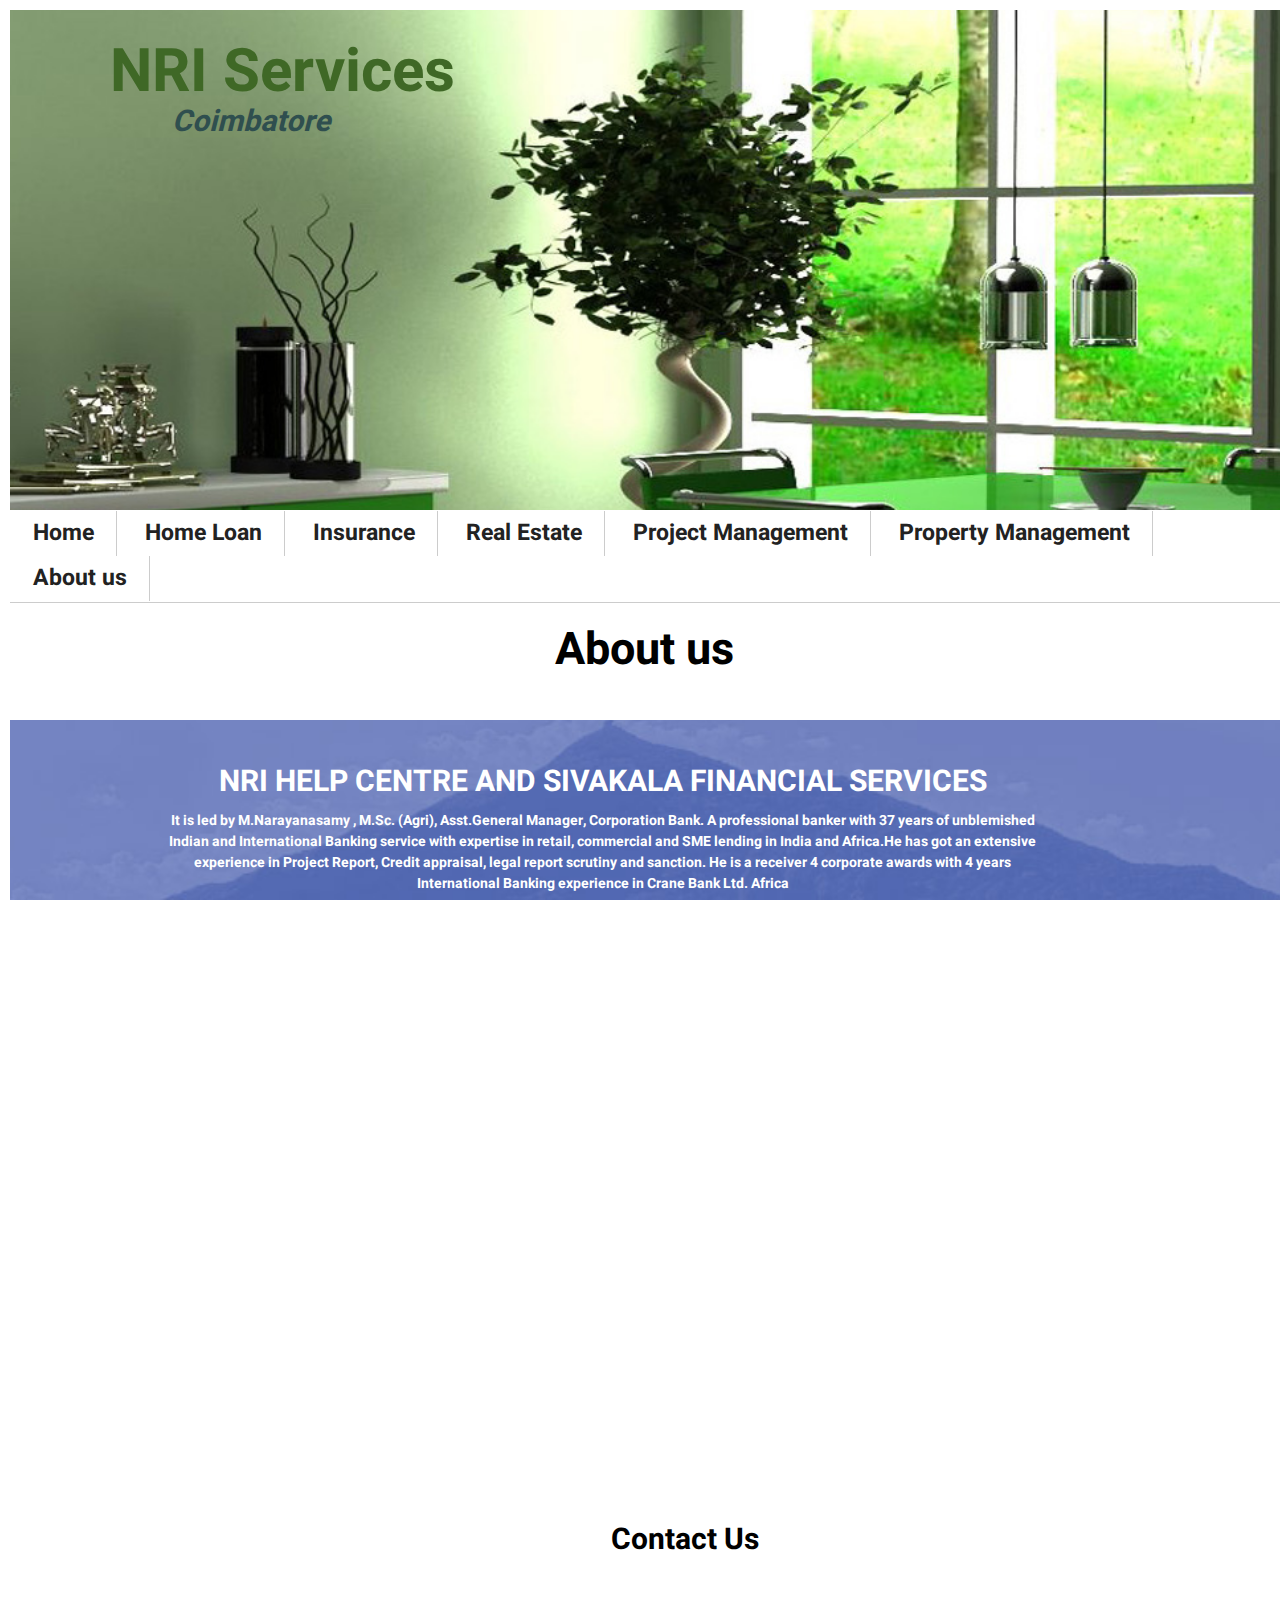
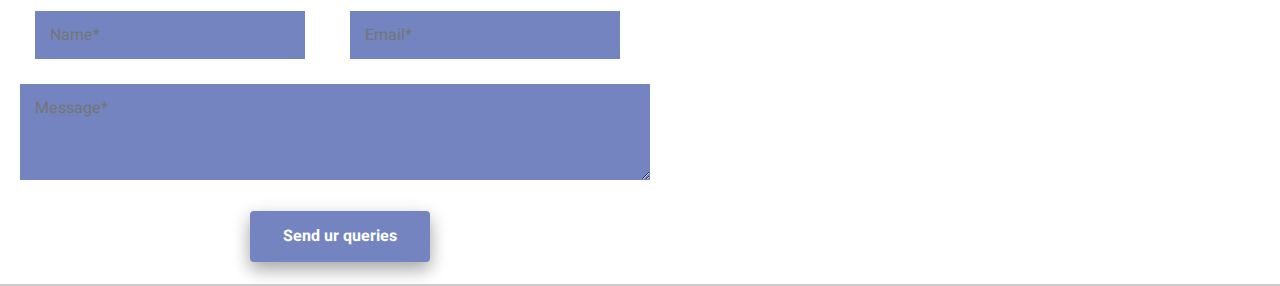
<file: About_us.html>
<!DOCTYPE html>
<html>
<head>
<title>NRI Web services Coimbatore Design</title>
	<link rel="stylesheet" type="text/css" href="css/style.css" />
	<link href="https://fonts.googleapis.com/css?family=Heebo:400,700" rel ="stylesheet">
	<link href="https://fonts.googleapis.com/css?family=Questrial" rel ="stylesheet">
</head>
<body>

<header>
<style>
.parallax {
	background-image: url("images/Banner-side2.jpg");

	min-height: 500px;

	background-attachment: fixed;
	background-position: center;
	background-repeat: no-repeat;
	background-size: cover;
}
</style>

<style>
.parallax1 {
	background-image: url("images/Vellingiri-1.jpg");

	min-height: 450px;

	background-attachment: fixed;
	background-position: center;
	background-repeat: no-repeat;
	background-size: cover;
}
</style>
<style>
.parallax2 {
	background-image: url("images/Vellingiri-1.jpg");

	min-height: 750px;

	background-attachment: fixed;
	background-position: center;
	background-repeat: no-repeat;
	background-size: cover;
}
</style>

<div class="container">
<div class="parallax"></div>
<div class="banner-heading2" style="position: absolute; top: 50px; left: 70px;">

	    			<ol>
                      <li>NRI Services</li><br/>
                </ol>
    </div>
    <div class="banner-heading3" style="position: absolute; top: 100px; right: 400px;">            
             	
    			<ol>
                      <li>Coimbatore</li>
                </ol>
            
 </div>
 <section>
<div class="side-menu" style="position: absolute; top: 510px; float: auto;">				
				<nav>
					<ul>
						<li><a href="index.html" data-transition="slide" class="home-1">Home</a></li>
						<li><a href="Home_loan1.html" data-transition="slide">Home Loan</a></li>
						<li><a href="Insurance.html" data-transition="slide">Insurance</a></li>
						<li><a href="Real_estate.html">Real Estate</a></li>
						<li><a href="#">Project Management</a></li>
						<li><a href="Property_man.html">Property Management</a></li>
						<li><a href="About_us.html"class="about-us">About us</a></li>						
					</ul>
				</nav>		
				</div>		
				<div class="clearfix"></div>
			</div>
		</div>
		</container>
<section>
	<div class="container">		
			
			
			<h6 style="position: relative; top: 40px; left: 180px; font-size: 45px">About us</h6>	
							
			
	</div>
</container>
	</section>
</div>
	
	<section>
	<div class="container">	
	<div class="parallax2"></div>
	<div class="text text-center">
			<div class="content-heading">
    		<div class="paragraph">    		
    			NRI HELP CENTRE AND SIVAKALA FINANCIAL SERVICES </br>
    		 <div class="content">  
    		 <div class="paragraph">      		
       			<p>
       				It is led by  M.Narayanasamy , M.Sc. (Agri), Asst.General Manager, Corporation Bank. A professional banker with 37 years of unblemished Indian and International Banking service with expertise in retail, commercial and SME lending in India and Africa.He has got an extensive experience in Project Report, Credit appraisal, legal report scrutiny and sanction. He is a receiver 4 corporate awards with 4 years International Banking experience in Crane Bank Ltd. Africa</p>
       		</div>
       		<div class="paragraph"> 
       			<p>
       				We educate customers in the steps involved for getting housing, car and mortgage loans. We are enrolled in different banks for sourcing loan applications. We have expertise through visits and interactions in knowing requirements of leading public and private sector banks to quickly process.
       			</p>
       		</div>
       		<div class="paragraph"> 
       			<p>
       				Just by mobile conversation we guide on the bank to approach, quantum of loan eligible, rate of interest, service charges and the time required for the sanction. Our team furnishes the list of documents to be submitted for loans. CIBIL reports and foreign credit score are studied before starting the loan process.
       			</p>
       		</div>

       		<div class="paragraph"> 
       			<p>
       				We are qualified in IRDA exams for Life insurance and General Insurance. Hence we directly facilitate the selection of policies according to the need for protection, meet education expense and unforeseen medical expenses. We Keep track of the due dates of these policies, remind in time and facilitate premium payment in time.
       			</p>
       			<div class="paragraph"> 
       			<div class="content-heading5">   		
    			OUR CONTACT ADDRESS </br>
    			<div class="paragraph"> 
       			<div class="content-heading6">
    			No 2, Saravana Nagar, TVS Nagar to Kavundampalayam road, Coimbatore 641025</br>
       			<div class="paragraph"> 
       			<p>
       				<ol>

						<li>Mobile: +91 9176682150</li></br>      <li> E-mail: vidyanarayan1958@yahoo.com</li></br> 

       			</p>

			</div>	
       		</div>
    		</div>
    		</div>
    		</section>
	</container>
	<section class="contact">	
			<div class="container">
				<div class="contact-us">Contact Us</div>
				<div class="row outer-row">
					<div class="column">
						<form name="contact-form">
							<div class="row">
								<div class="form-group column">
									<input type="text" name="name" placeholder="Name*">
								</div>
								<div class="form-group column">
									<input type="email" name="email" placeholder="Email*">
								</div>
								<div class="clearfix"></div>
							</div>
							<div class="form-group">
								<textarea name="message" placeholder="Message*" rows="3"></textarea>
							</div>
							<div>
							
			<a href="#" class="btn-blue" style="position: relative; top: 10px; left: 225px;" ><span>Send ur queries</span></button></a>
						</div>
						
					</div>
					</form>
					<div class="column">
						<div class="google-map">
							<iframe src="https://www.google.com/maps/embed?pb=!1m18!1m12!1m3!1d3915.8685922874542!2d76.92667725019207!3d11.048477657096065!2m3!1f0!2f0!3f0!3m2!1i1024!2i768!4f13.1!3m3!1m2!1s0x3ba858af771a2f47%3A0xb56b2ab012c44f66!2sState+Bank+Of+India+ATM!5e0!3m2!1sen!2sin!4v1508417634460" width="660" height="262" frameborder="0" style="border:0" allowfullscreen></iframe>
						</div>
					</div>

					<div class="clearfix">
				</div>
			</div>
		</section>		

	</section>
	</header>
	</body>

	</html>
</file>
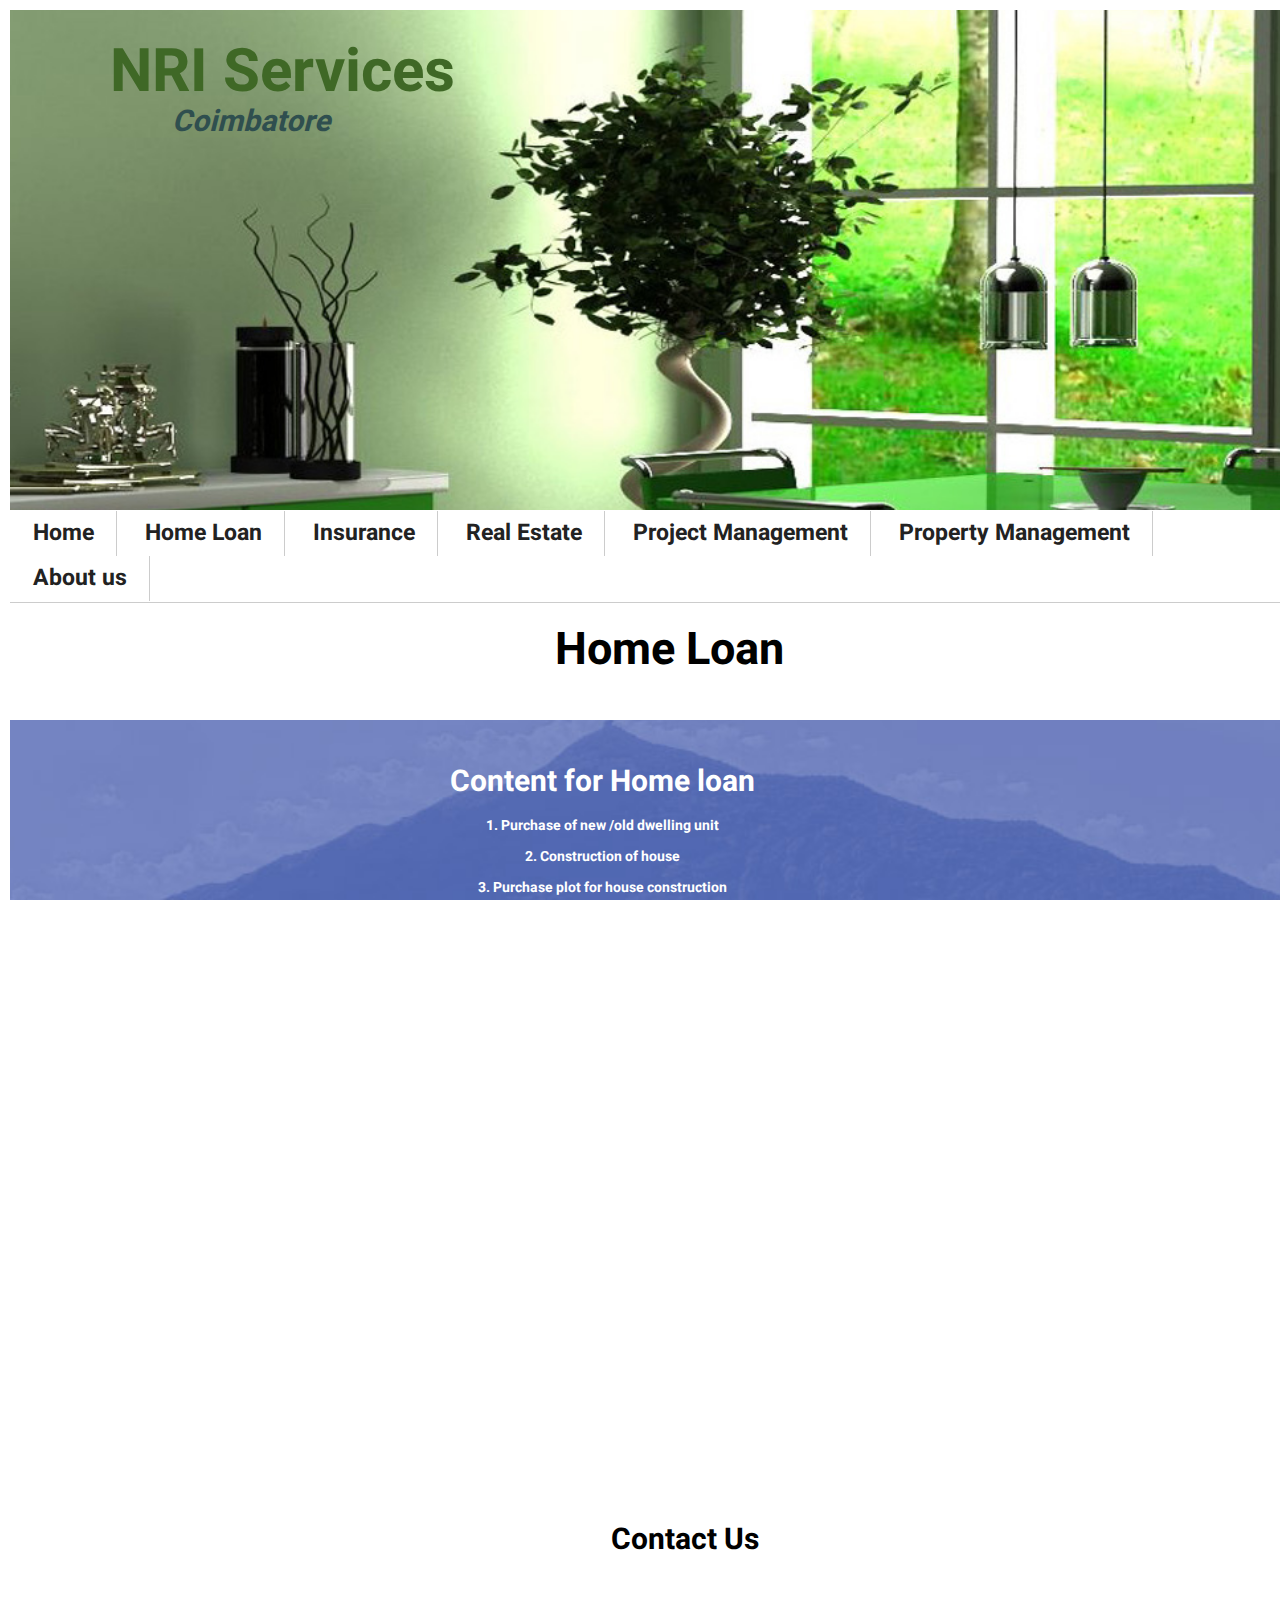
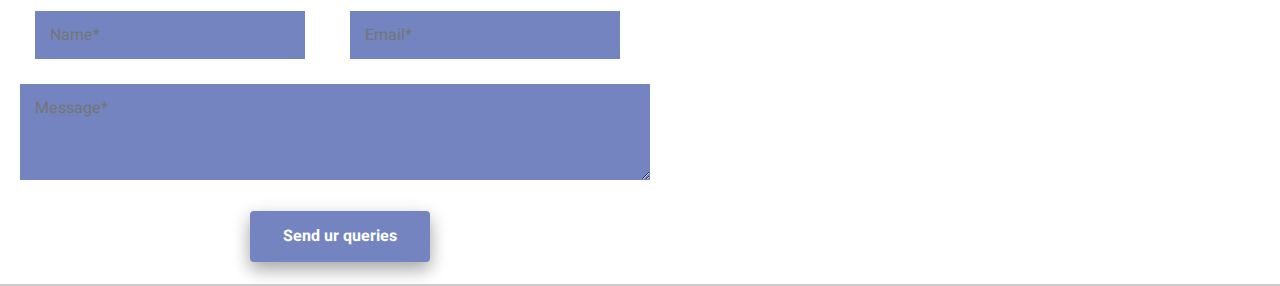
<file: Home_loan1.html>
<!DOCTYPE html>
<html>
<head>
<title>NRI Web services Coimbatore Design</title>
	<link rel="stylesheet" type="text/css" href="css/style.css" />
	<link href="https://fonts.googleapis.com/css?family=Heebo:400,700" rel ="stylesheet">
	<link href="https://fonts.googleapis.com/css?family=Questrial" rel ="stylesheet">
</head>
<body>

<header>
<style>
.parallax {
	background-image: url("images/Banner-side2.jpg");

	min-height: 500px;

	background-attachment: fixed;
	background-position: center;
	background-repeat: no-repeat;
	background-size: cover;
}
</style>

<style>
.parallax1 {
	background-image: url("images/Vellingiri-1.jpg");

	min-height: 450px;

	background-attachment: fixed;
	background-position: center;
	background-repeat: no-repeat;
	background-size: cover;
}
</style>
<style>
.parallax2 {
	background-image: url("images/Vellingiri-1.jpg");

	min-height: 750px;

	background-attachment: fixed;
	background-position: center;
	background-repeat: no-repeat;
	background-size: cover;
}
</style>

<div class="container">
<div class="parallax"></div>
<div class="banner-heading2" style="position: absolute; top: 50px; left: 70px;">

	    			<ol>
                      <li>NRI Services</li><br/>
                </ol>
    </div>
    <div class="banner-heading3" style="position: absolute; top: 100px; right: 400px;">            
             	
    			<ol>
                      <li>Coimbatore</li>
                </ol>
            
 </div>
 <section>
<div class="side-menu" style="position: absolute; top: 510px; float: auto;">				
				<nav>
					<ul>
						<li><a href="index.html" data-transition="slide" class="home-1">Home</a></li>
						<li><a href="Home_loan1.html" data-transition="slide">Home Loan</a></li>
						<li><a href="Insurance.html" data-transition="slide">Insurance</a></li>
						<li><a href="Real_estate.html">Real Estate</a></li>
						<li><a href="Project_management.html">Project Management</a></li>
						<li><a href="Property_man.html">Property Management</a></li>
						<li><a href="About_us.html"class="about-us">About us</a></li>						
					</ul>
				</nav>		
				</div>		
				<div class="clearfix"></div>
			</div>
		</div>
		</container>
<section>
	<div class="container">		
			
			
			<h6 style="position: relative; top: 40px; left: 180px; font-size: 45px">Home Loan</h6>	
							
			
	</div>
</container>
	</section>
</div>
	
	<section>
	<div class="container">	
	<div class="parallax2"></div>
	<div class="text text-center">
			<div class="content-heading">
    		
    			<ol>
                      <li>Content for Home loan </li>
                </ol>
            <div class="content">        		
       			<ol>

						<li>1. Purchase of new /old dwelling unit</li></br>
						<li>2. Construction of house</li></br>		
						<li>3. Purchase plot for house construction</li></br>
						<li>4. Transfer loan already taken from other housing finance companies</li></br>
						<li>5. Top-up loan</li></br>
						<li>6. Mortgage loan</li></br>
				</ol>	
			<div class="content-heading1">
				<ol>
                      <li>What we offer </li>
                </ol>
            <div class="content">        		
       			<ol>

						<li>1.	If necessary documents are present , loan application will be processed  within 10 days</li></br> 
<li>2.	Enable purchase of land and building. We also assist to visit land banks and houses available at competitive price </li></br>
<li>3.	Provide information on: loan amount eligibility, Rate of interest, Repayment period, Other loans such as top up, Personal, overdraft </li></br>
offer etc.</li></br>
<li>4.	Customers receive details of offer of competitive banks. Customers make the choice.</li></br>
<li>5.	We visit leading banks and collect their recent offer. Banks often change rules. Hence this knowledge is essential to receive benefits.</li></br>
<li>6.	Legal and technical counseling. Leading lawyer's assistance provided to scrutinize the title documents</li></br>
<li>7.	No  fees charged on part prepayment / full prepayment of the loan</li></br>
<li>8.	Advice on IT rules. We update latest IT rules on home loans. </li></br>
<li>9.	Help to link home loan sanctioned with Savings account.</li></br>
<li>10.	Banks provide an innovative combination of a loan and over draft facility with flexible repayment options against the security of</li></br>immovable property. Knowledge on the current updates will save the customers a lot of money. </li></br>
</br>
				</ol>
			</div>	
       		</div>
    		</div>
    		</div>
    		</section>
	</container>
	<section class="contact">	
			<div class="container">
				<div class="contact-us">Contact Us</div>
				<div class="row outer-row">
					<div class="column">
						<form name="contact-form">
							<div class="row">
								<div class="form-group column">
									<input type="text" name="name" placeholder="Name*">
								</div>
								<div class="form-group column">
									<input type="email" name="email" placeholder="Email*">
								</div>
								<div class="clearfix"></div>
							</div>
							<div class="form-group">
								<textarea name="message" placeholder="Message*" rows="3"></textarea>
							</div>
							<div>
							
			<a href="#" class="btn-blue" style="position: relative; top: 10px; left: 225px;" ><span>Send ur queries</span></button></a>
						</div>
						
					</div>
					</form>
					<div class="column">
						<div class="google-map">
							<iframe src="https://www.google.com/maps/embed?pb=!1m18!1m12!1m3!1d3915.8685922874542!2d76.92667725019207!3d11.048477657096065!2m3!1f0!2f0!3f0!3m2!1i1024!2i768!4f13.1!3m3!1m2!1s0x3ba858af771a2f47%3A0xb56b2ab012c44f66!2sState+Bank+Of+India+ATM!5e0!3m2!1sen!2sin!4v1508417634460" width="660" height="262" frameborder="0" style="border:0" allowfullscreen></iframe>
						</div>
					</div>

					<div class="clearfix">
				</div>
			</div>
		</section>		

	</section>
	</header>
	</body>

	</html>
</file>
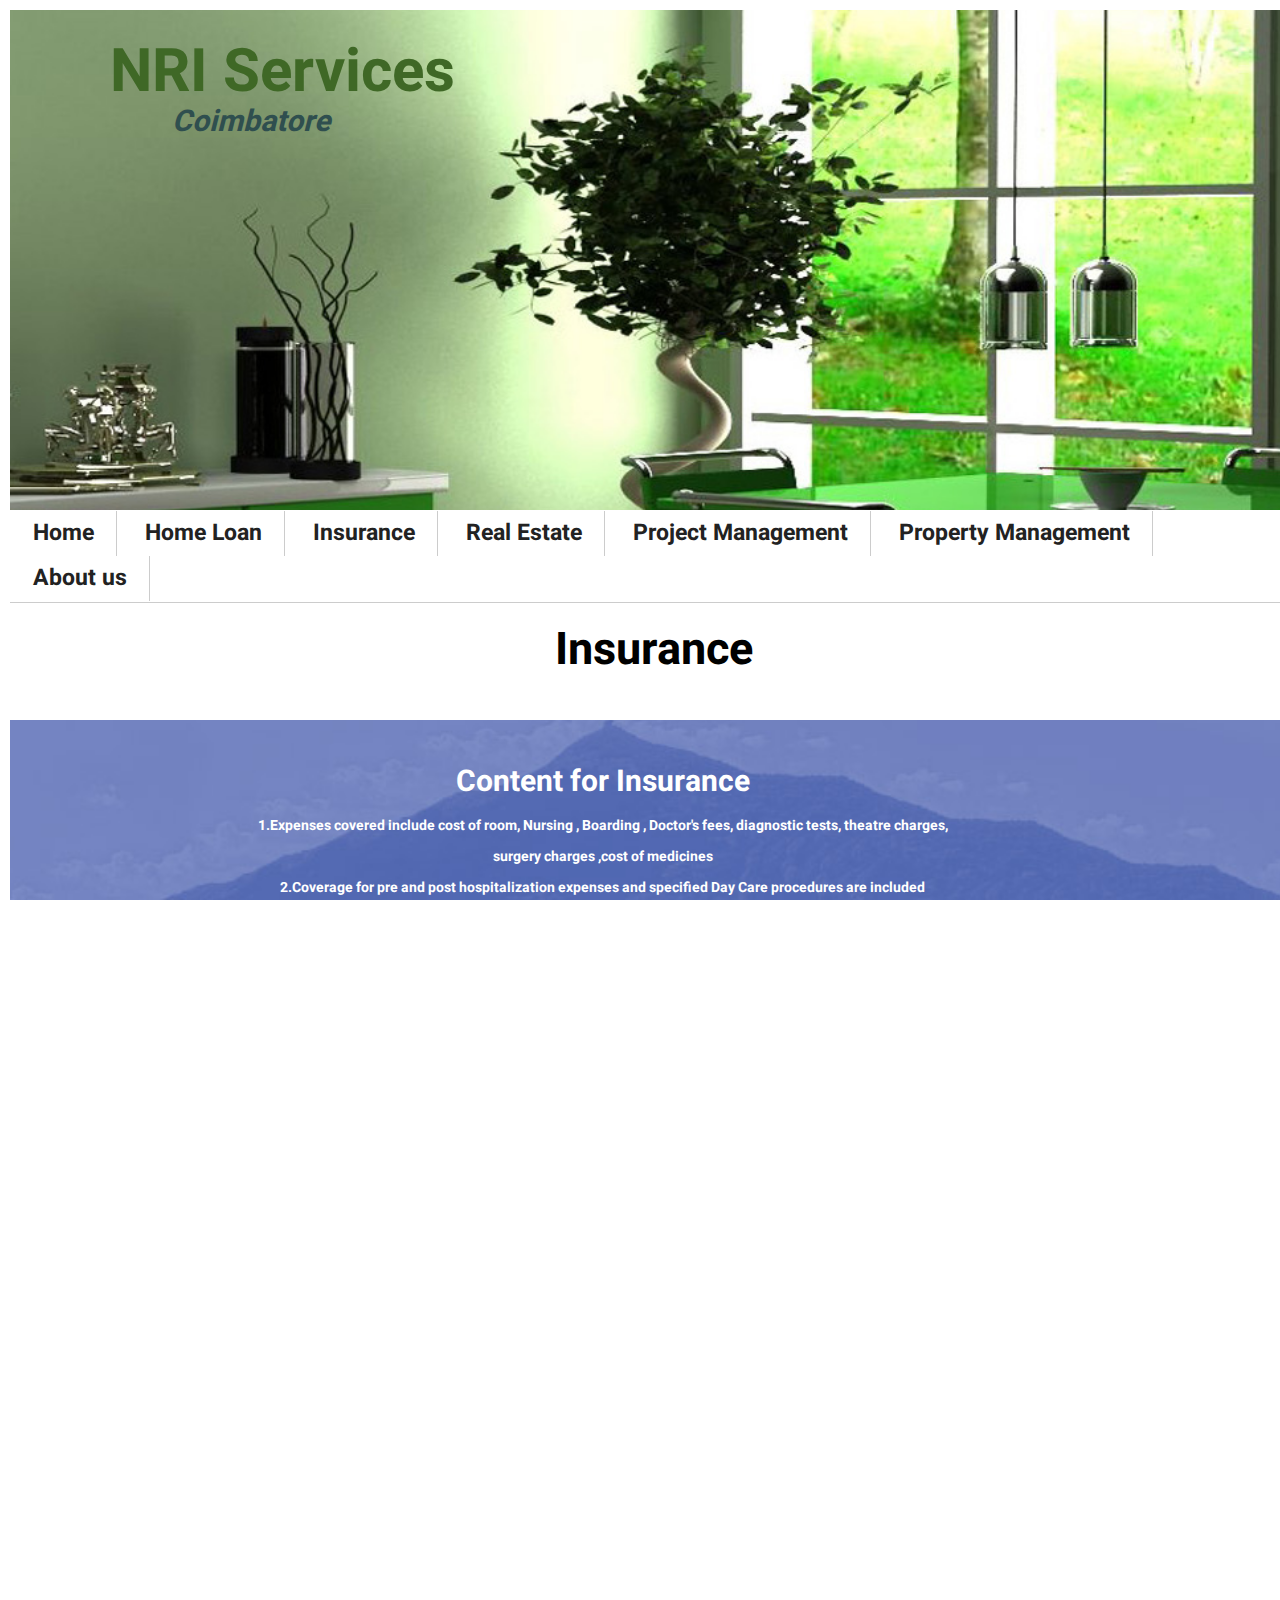
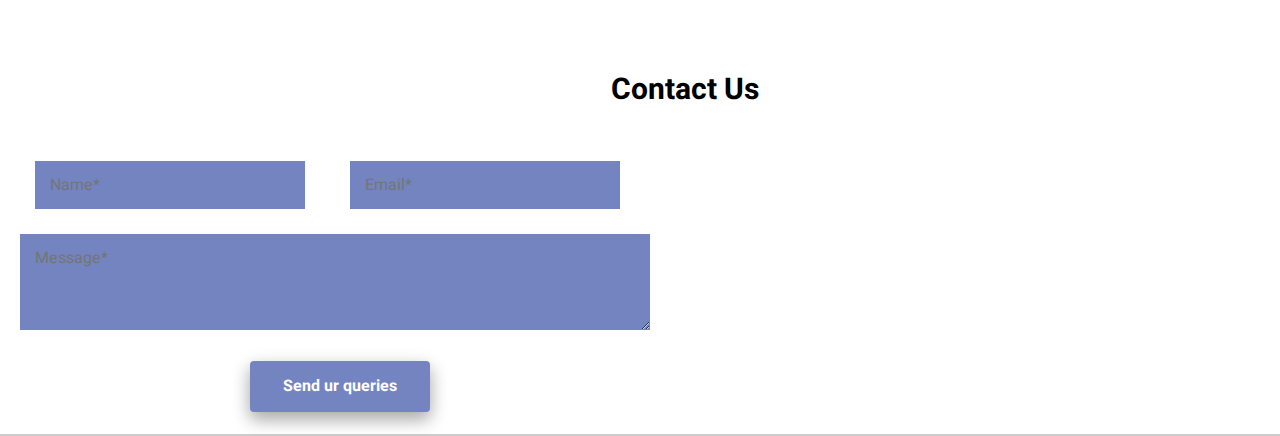
<file: Insurance.html>
<!DOCTYPE html>
<html>
<head>
<title>NRI Web services Coimbatore Design</title>
	<link rel="stylesheet" type="text/css" href="css/style.css" />
	<link href="https://fonts.googleapis.com/css?family=Heebo:400,700" rel ="stylesheet">
	<link href="https://fonts.googleapis.com/css?family=Questrial" rel ="stylesheet">
</head>
<body>

<header>
<style>
.parallax {
	background-image: url("images/Banner-side2.jpg");

	min-height: 500px;

	background-attachment: fixed;
	background-position: center;
	background-repeat: no-repeat;
	background-size: cover;
}
</style>

<style>
.parallax1 {
	background-image: url("images/Vellingiri-1.jpg");

	min-height: 450px;

	background-attachment: fixed;
	background-position: center;
	background-repeat: no-repeat;
	background-size: cover;
}
</style>
<style>
.parallax2 {
	background-image: url("images/Vellingiri-1.jpg");

	min-height: 900px;

	background-attachment: fixed;
	background-position: center;
	background-repeat: no-repeat;
	background-size: cover;
}
</style>

<div class="container">
<div class="parallax"></div>
<div class="banner-heading2" style="position: absolute; top: 50px; left: 70px;">

	    			<ol>
                      <li>NRI Services</li><br/>
                </ol>
    </div>
    <div class="banner-heading3" style="position: absolute; top: 100px; right: 400px;">            
             	
    			<ol>
                      <li>Coimbatore</li>
                </ol>
            
 </div>
 <section>
<div class="side-menu" style="position: absolute; top: 510px; float: auto;">				
				<nav>
					<ul>
						<li><a href="index.html" data-transition="slide" class="home-1">Home</a></li>
						<li><a href="Home_loan1.html" data-transition="slide">Home Loan</a></li>
						<li><a href="Insurance.html" data-transition="slide">Insurance</a></li>
						<li><a href="Real_estate.html">Real Estate</a></li>
						<li><a href="Project_management.html">Project Management</a></li>
						<li><a href="Property_man.html">Property Management</a></li>
						<li><a href="About_us.html"class="about-us">About us</a></li>						
					</ul>
				</nav>		
				</div>		
				<div class="clearfix"></div>
			</div>
		</div>
		</container>
<section>
	<div class="container">		
			
			
			<h6 style="position: relative; top: 40px; left: 180px; font-size: 45px">Insurance</h6>	
							
			
	</div>
</container>
	</section>
</div>
	
	<section>
	<div class="container">	
	<div class="parallax2"></div>
	<div class="text text-center">
			<div class="content-heading">
    		
    			<ol>
                      <li>Content for Insurance </li>
                </ol>
            <div class="content">        		
       			<ol>

						<li>1.Expenses covered include cost of room, Nursing , Boarding , Doctor's fees, diagnostic tests, theatre charges, </li></br> <li>surgery charges ,cost  of medicines</li></br> 
<li>2.Coverage for pre and post hospitalization expenses and specified Day Care procedures are included </li></br>
<li>3.Free annual health check once in 3 years of claim free period </li></br>
<li>4.Critical illness cover i.e cover for dreaded diseases like cancer, stroke, kidney failure , heart attacks are also being  given subject</li></br>  <li>to conditions and additional premium</li></br>
<li>5.No claim bonus in case of claim free years</li></br>
<li>6.Domiciliary hospitalization benefit if the condition of the patient is that he could not be moved to hospital or because of lack of</li></br>  <li>accommodation at hospital</li></br>
<li>7.Payment for cost of treatment would be made to network provider by the insurer to the extent of preauthorization approved. Our team</li></br>  <li>coordinates to get health insurance claim settlement to the KINS of NRIs.</li></br>
<li>8.Update on tax incentives provided by government to policy holders U/S 80 D of IT act </li></br>

				</ol>
				<div class="content-heading2">
				<ol>
                      <li>Life Insurance </li>
                </ol>
				<div class="content-heading3">        		
       			<ol>

						<li>1.	For children, Basic Sum assured + Bonuses + FAB at the age of 25th year of the child </li></br> 
<li>3.	Loan is available if 2 years premium paid for policies less than 10 years of ppt and 3 years premium paid for policies</li></br> 
<li>more than 10 years ppt </li></br>
<li>2.	Cover for whole life even after payment of maturity amount </li></br>
<li>4.	On maturity, the person receives Sum assured + bonus + final additional bonus</li></br>  
<li>5.	All types of term insurance, endowement, moneyback, children moneyback, Pension, accident and other life covers </li></br>
<li>6.	Policy with six benefits – maturity amount, risk cover, final additional bonus, moneyback and </li></br>  
<li>extended life cover (Bhima diamond)</li></br>  
<li>8.	Riders can be added by paying additional premium for the following:</li></br>
<li>*Accidental death and disability benefit rider</li></br>
<li>*Accident benefit rider</li></br>
<li>*New term assurance rider</li></br>
				</ol>
			</div>	
       		</div>
    		</div>
    		</div>
    		</section>
	</container>
	<section class="contact">	
			<div class="container">
				<div class="contact-us">Contact Us</div>
				<div class="row outer-row">
					<div class="column">
						<form name="contact-form">
							<div class="row">
								<div class="form-group column">
									<input type="text" name="name" placeholder="Name*">
								</div>
								<div class="form-group column">
									<input type="email" name="email" placeholder="Email*">
								</div>
								<div class="clearfix"></div>
							</div>
							<div class="form-group">
								<textarea name="message" placeholder="Message*" rows="3"></textarea>
							</div>
							<div>
							
			<a href="#" class="btn-blue" style="position: relative; top: 10px; left: 225px;" ><span>Send ur queries</span></button></a>
						</div>
						
					</div>
					</form>
					<div class="column">
						<div class="google-map">
							<iframe src="https://www.google.com/maps/embed?pb=!1m18!1m12!1m3!1d3915.8685922874542!2d76.92667725019207!3d11.048477657096065!2m3!1f0!2f0!3f0!3m2!1i1024!2i768!4f13.1!3m3!1m2!1s0x3ba858af771a2f47%3A0xb56b2ab012c44f66!2sState+Bank+Of+India+ATM!5e0!3m2!1sen!2sin!4v1508417634460" width="660" height="262" frameborder="0" style="border:0" allowfullscreen></iframe>
						</div>
					</div>

					<div class="clearfix">
				</div>
			</div>
		</section>		

	</section>
	</header>
	</body>

	</html>
</file>
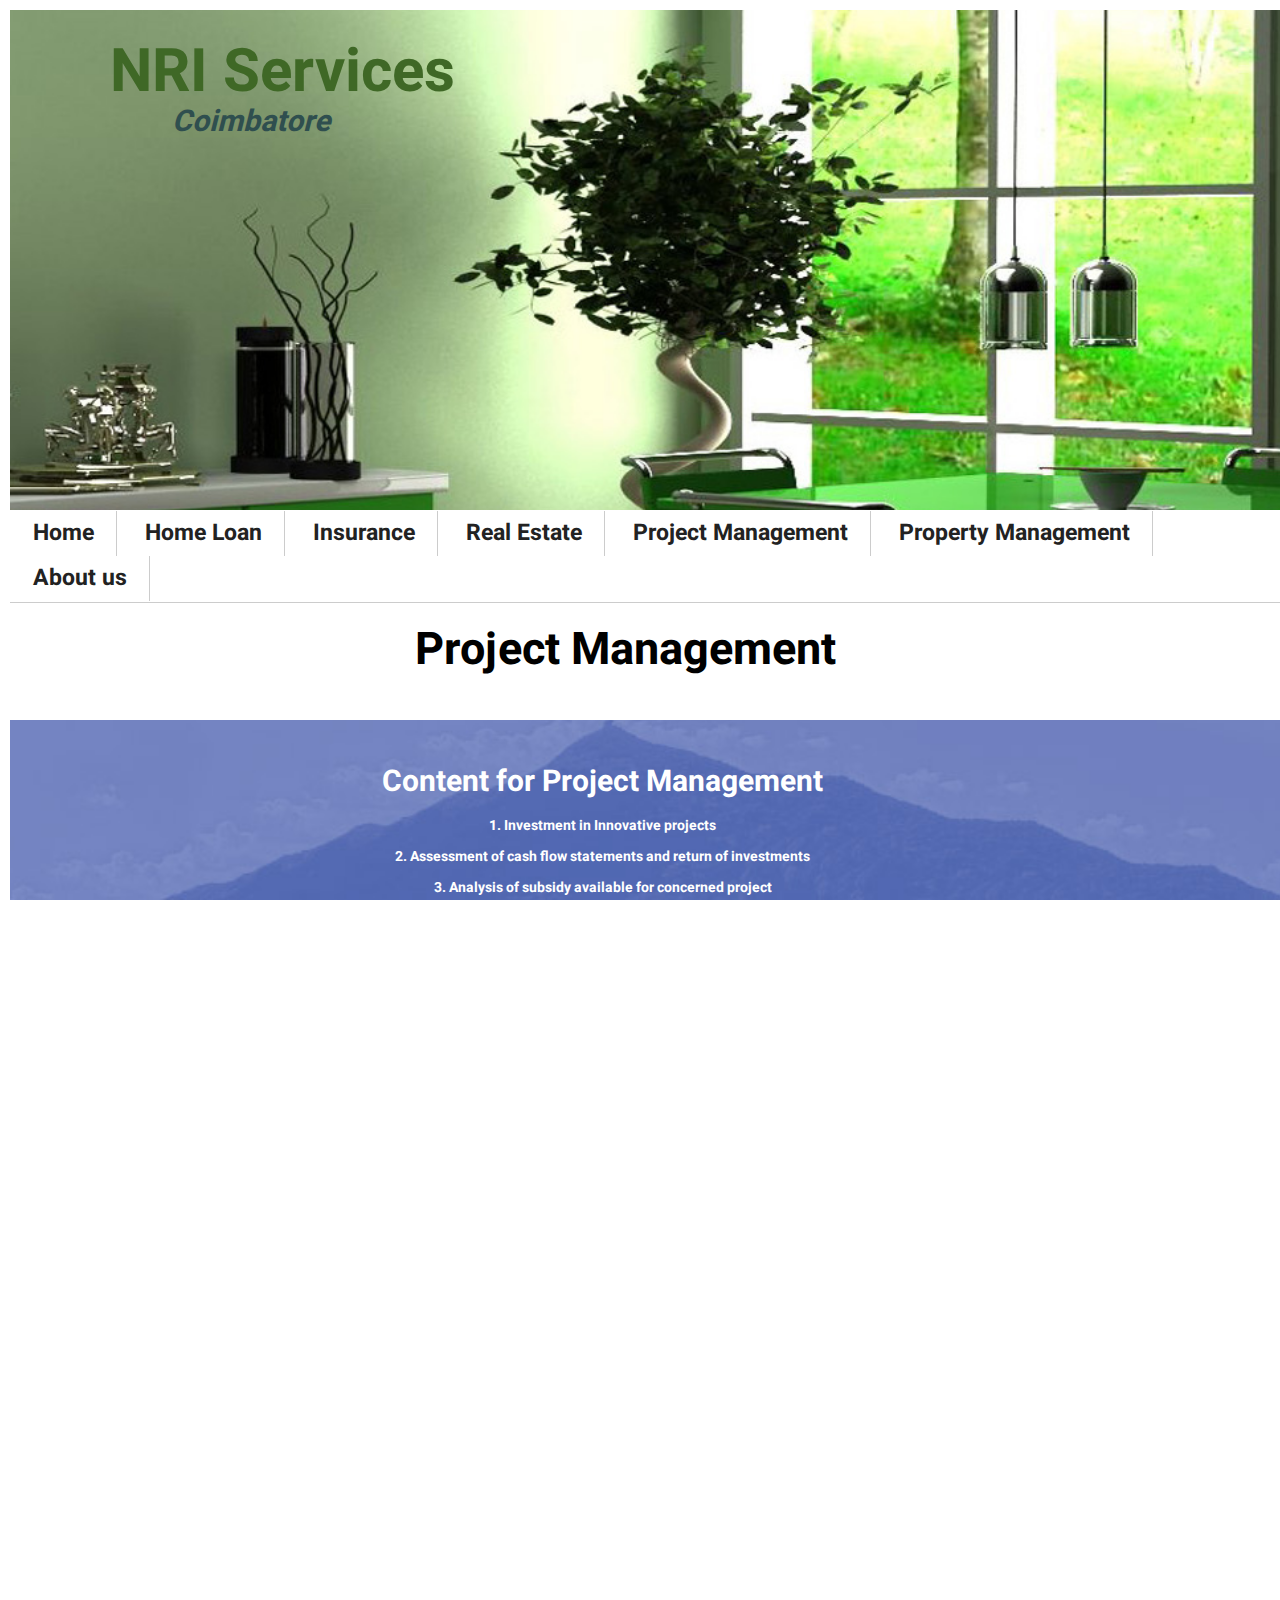
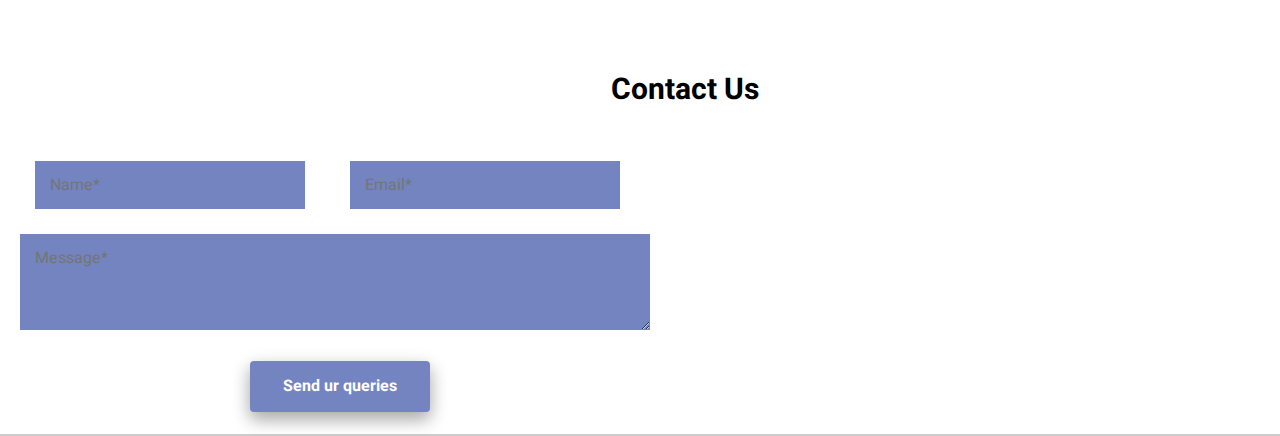
<file: Project_management.html>
<!DOCTYPE html>
<html>
<head>
<title>NRI Web services Coimbatore Design</title>
	<link rel="stylesheet" type="text/css" href="css/style.css" />
	<link href="https://fonts.googleapis.com/css?family=Heebo:400,700" rel ="stylesheet">
	<link href="https://fonts.googleapis.com/css?family=Questrial" rel ="stylesheet">
</head>
<body>

<header>
<style>
.parallax {
	background-image: url("images/Banner-side2.jpg");

	min-height: 500px;

	background-attachment: fixed;
	background-position: center;
	background-repeat: no-repeat;
	background-size: cover;
}
</style>

<style>
.parallax1 {
	background-image: url("images/Vellingiri-1.jpg");

	min-height: 450px;

	background-attachment: fixed;
	background-position: center;
	background-repeat: no-repeat;
	background-size: cover;
}
</style>
<style>
.parallax2 {
	background-image: url("images/Vellingiri-1.jpg");

	min-height: 900px;

	background-attachment: fixed;
	background-position: center;
	background-repeat: no-repeat;
	background-size: cover;
}
</style>

<div class="container">
<div class="parallax"></div>
<div class="banner-heading2" style="position: absolute; top: 50px; left: 70px;">

	    			<ol>
                      <li>NRI Services</li><br/>
                </ol>
    </div>
    <div class="banner-heading3" style="position: absolute; top: 100px; right: 400px;">            
             	
    			<ol>
                      <li>Coimbatore</li>
                </ol>
            
 </div>
 <section>
<div class="side-menu" style="position: absolute; top: 510px; float: auto;">				
				<nav>
					<ul>
						<li><a href="index.html" data-transition="slide" class="home-1">Home</a></li>
						<li><a href="Home_loan1.html" data-transition="slide">Home Loan</a></li>
						<li><a href="Insurance.html" data-transition="slide">Insurance</a></li>
						<li><a href="Real_estate.html">Real Estate</a></li>
						<li><a href="Project_management.html">Project Management</a></li>
						<li><a href="Property_man.html">Property Management</a></li>
						<li><a href="About_us.html"class="about-us">About us</a></li>						
					</ul>
				</nav>		
				</div>		
				<div class="clearfix"></div>
			</div>
		</div>
		</container>
<section>
	<div class="container">		
			
			
			<h6 style="position: relative; top: 40px; left: 40px; font-size: 45px">Project Management</h6>	
							
			
	</div>
</container>
	</section>
</div>
	
	<section>
	<div class="container">	
	<div class="parallax2"></div>
	<div class="text text-center">
			<div class="content-heading">
    		
    			<ol>
                      <li>Content for Project Management </li>
                </ol>
            <div class="content">        		
       			<ol>

						<li>1. Investment in Innovative projects </li></br> 
<li>2.	Assessment of cash flow statements and return of investments</li></br>
<li>3.	Analysis of subsidy available for concerned project</li></br>
<li>4.	Listing government approvals needed for bank finance</li></br>  
<li>5.	Thorough study of planning, infrastructure, finance, </li></br>  <li>implementation schedule and periodical review</li></br>
<li>6.	Collection of details viz. assets, liabilities, inputs, costs, income, expenses </li></br>  <li>and all other resources</li></br>  
<li>7.	Preparation of balance sheet and profit and loss statements</li></br>  
<li>8.  Incorporate SWOT analysis – Strength, Weakness, Opportunities and Threats on the project </li></br>
<li>9.	Analysis of economic parameters to assess viability and internal rate of return</li></br>  
<li>10.  Collection of details at micro level to efficiently track fall in income and increase in expenses  </li></br>

				</ol>
				<div class="content-heading2">
				<ol>
                      <li>Our team successfully prepared projects on  </li>
                </ol>
				<div class="content-heading3">        		
       			<ol>

						<li>1.	Modern dairy farming involving project outlay of 1.50 crores </li></br> 
<li>2.	Vegetable and fruit market waste compost manufacturing unit with investment of 80 lakhs, eligible for govt subsidy</li></br> 
<li>3.	Organic natural Dye manufacturing ,dyeing and fabric production unit eligible for NABARD Subsidy </li></br>
<li>4.	Banana fiber extraction machineries manufacturing unit eligible for NABARD Subsidy on innovation</li></br>  
<li>5.	All types of term insurance, endowement, moneyback, children moneyback, Pension, accident and other life covers </li></br>
<li>5.	Organic Banana products innovation viz. progeny banana, Dia banana, choco banana, Banana energy powder , and banana noodles.</li></br>  <li> Prepared NABARD project for subsidy assistance for implementation of the innovation. </li></br>  

				</ol>
			</div>	
       		</div>
    		</div>
    		</div>
    		</section>
	</container>
	<section class="contact">	
			<div class="container">
				<div class="contact-us">Contact Us</div>
				<div class="row outer-row">
					<div class="column">
						<form name="contact-form">
							<div class="row">
								<div class="form-group column">
									<input type="text" name="name" placeholder="Name*">
								</div>
								<div class="form-group column">
									<input type="email" name="email" placeholder="Email*">
								</div>
								<div class="clearfix"></div>
							</div>
							<div class="form-group">
								<textarea name="message" placeholder="Message*" rows="3"></textarea>
							</div>
							<div>
							
			<a href="#" class="btn-blue" style="position: relative; top: 10px; left: 225px;" ><span>Send ur queries</span></button></a>
						</div>
						
					</div>
					</form>
					<div class="column">
						<div class="google-map">
							<iframe src="https://www.google.com/maps/embed?pb=!1m18!1m12!1m3!1d3915.8685922874542!2d76.92667725019207!3d11.048477657096065!2m3!1f0!2f0!3f0!3m2!1i1024!2i768!4f13.1!3m3!1m2!1s0x3ba858af771a2f47%3A0xb56b2ab012c44f66!2sState+Bank+Of+India+ATM!5e0!3m2!1sen!2sin!4v1508417634460" width="660" height="262" frameborder="0" style="border:0" allowfullscreen></iframe>
						</div>
					</div>

					<div class="clearfix">
				</div>
			</div>
		</section>		

	</section>
	</header>
	</body>

	</html>
</file>
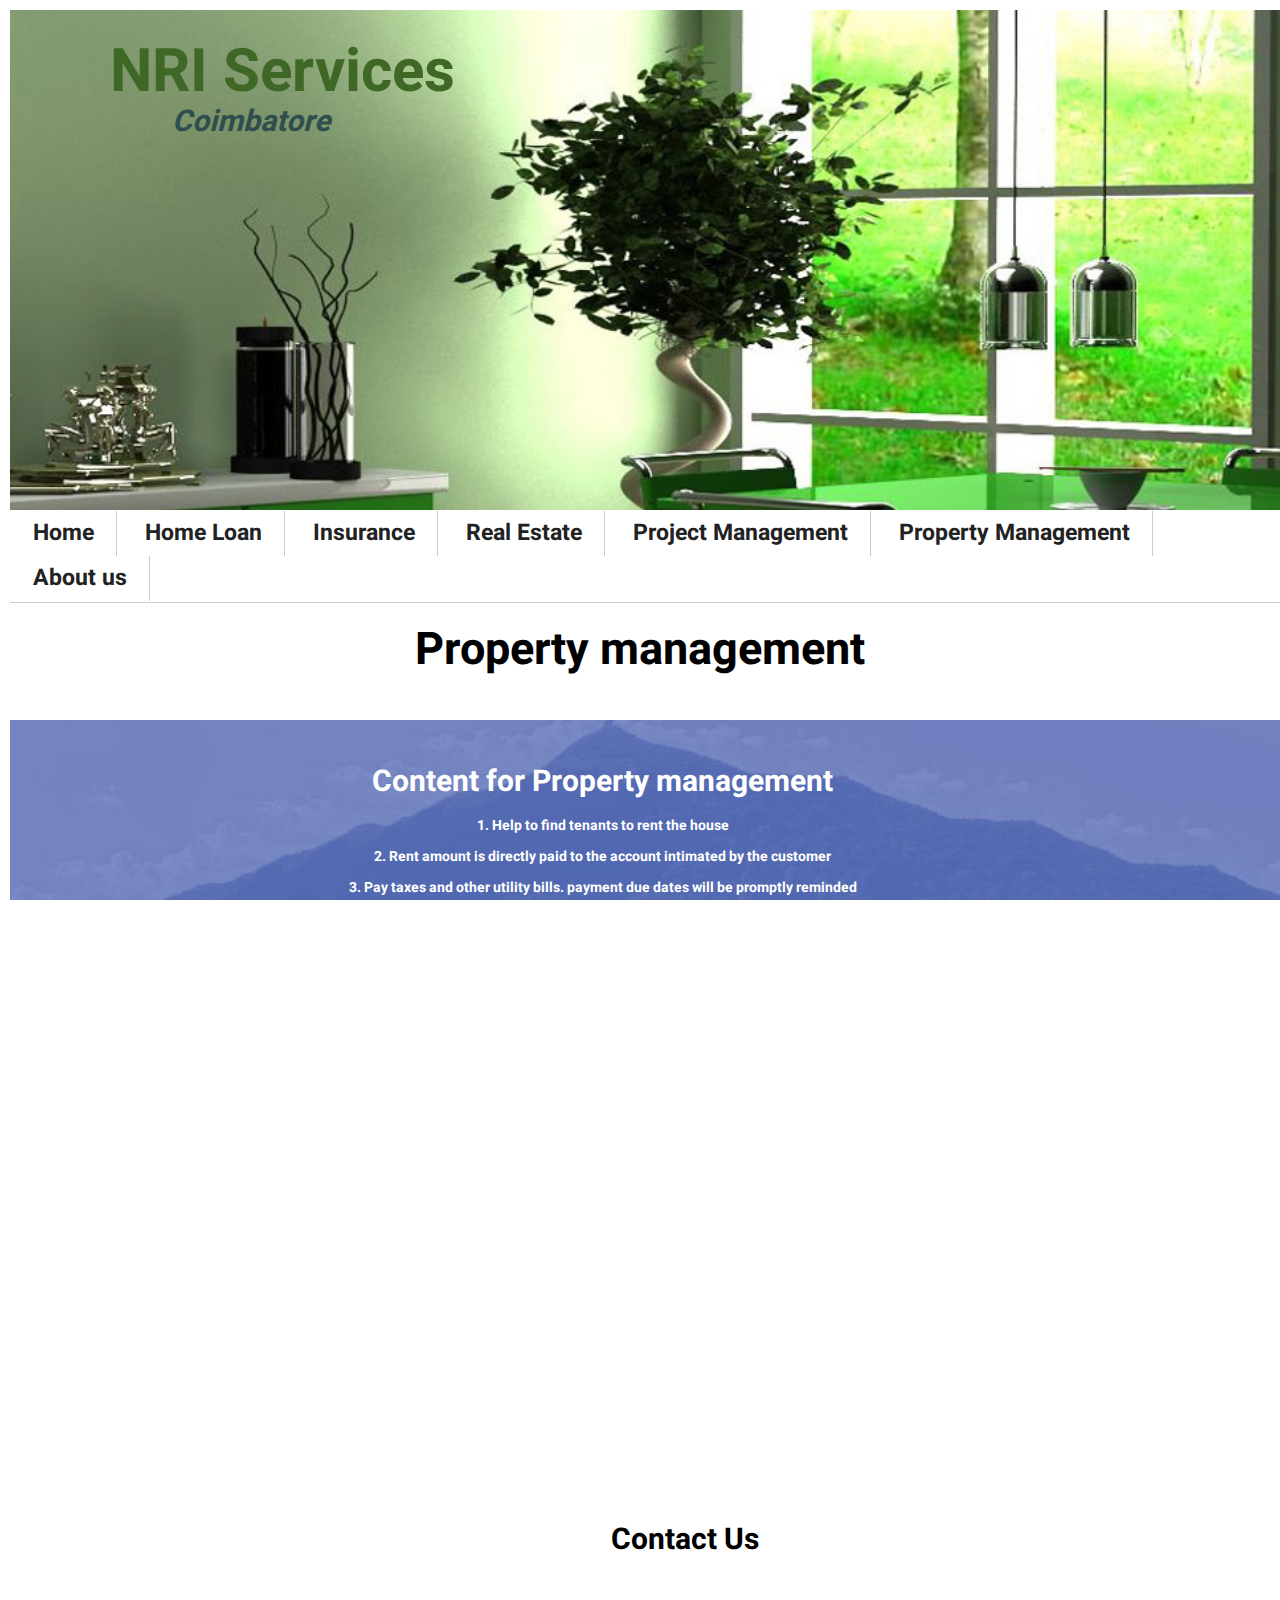
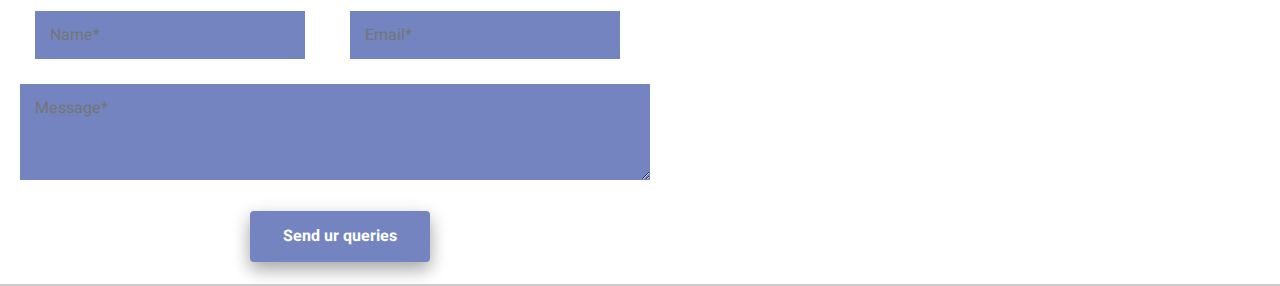
<file: Property_man.html>
<!DOCTYPE html>
<html>
<head>
<title>NRI Web services Coimbatore Design</title>
	<link rel="stylesheet" type="text/css" href="css/style.css" />
	<link href="https://fonts.googleapis.com/css?family=Heebo:400,700" rel ="stylesheet">
	<link href="https://fonts.googleapis.com/css?family=Questrial" rel ="stylesheet">
</head>
<body>

<header>
<style>
.parallax {
	background-image: url("images/Banner-side2.jpg");

	min-height: 500px;

	background-attachment: fixed;
	background-position: center;
	background-repeat: no-repeat;
	background-size: cover;
}
</style>

<style>
.parallax1 {
	background-image: url("images/Vellingiri-1.jpg");

	min-height: 450px;

	background-attachment: fixed;
	background-position: center;
	background-repeat: no-repeat;
	background-size: cover;
}
</style>
<style>
.parallax2 {
	background-image: url("images/Vellingiri-1.jpg");

	min-height: 750px;

	background-attachment: fixed;
	background-position: center;
	background-repeat: no-repeat;
	background-size: cover;
}
</style>

<div class="container">
<div class="parallax"></div>
<div class="banner-heading2" style="position: absolute; top: 50px; left: 70px;">

	    			<ol>
                      <li>NRI Services</li><br/>
                </ol>
    </div>
    <div class="banner-heading3" style="position: absolute; top: 100px; right: 400px;">            
             	
    			<ol>
                      <li>Coimbatore</li>
                </ol>
            
 </div>
 <section>
<div class="side-menu" style="position: absolute; top: 510px; float: auto;">				
				<nav>
					<ul>
						<li><a href="index.html" data-transition="slide" class="home-1">Home</a></li>
						<li><a href="Home_loan1.html" data-transition="slide">Home Loan</a></li>
						<li><a href="Insurance.html" data-transition="slide">Insurance</a></li>
						<li><a href="Real_estate.html">Real Estate</a></li>
						<li><a href="Project_management.html">Project Management</a></li>
						<li><a href="Property_man.html">Property Management</a></li>
						<li><a href="About_us.html"class="about-us">About us</a></li>						
					</ul>
				</nav>		
				</div>		
				<div class="clearfix"></div>
			</div>
		</div>
		</container>
<section>
	<div class="container">		
			
			
			<h6 style="position: relative; top: 40px; left: 40px; font-size: 45px">Property management</h6>	
							
			
	</div>
</container>
	</section>
</div>
	
	<section>
	<div class="container">	
	<div class="parallax2"></div>
	<div class="text text-center">
			<div class="content-heading">
    		
    			<ol>
                      <li>Content for Property management </li>
                </ol>
            <div class="content">        		
       			<ol>

						<li>1.	Help to find tenants to rent the house</li></br>
						<li>2.	Rent amount is directly paid to the account intimated by the customer</li></br>		
						<li>3.	Pay taxes and other utility bills. payment due dates will be promptly reminded</li></br>
						<li>4.	Payment of utility bills like Electricity / Water / TV Cable Connection / Internet Connection / Society Maintenance Charges etc.</li></br>
						<li>5.	Statutory payments like Municipal Taxes / Property Taxes etc.</li></br>
						<li>6.	Supervision of home, plots, and commercial spaces lying vacant or rented </li></br>
				</ol>	
			<div class="content-heading1">
				<ol>
                      <li>What we offer </li>
                </ol>
            <div class="content">        		
       			<ol>

						<li>1.	If it is for self-use, we liaison to repair and maintain the house on a regular basis. </li></br> 
<li>2.	While renting out, good tenants are hand-picked and chosen after verification of Know your customer records  </li></br>
<li>3.	The condition of the house is videotaped and the rental agreement is made with the condition to handover the house back</li></br>
<li> in as and where is condition </li></br>

<li>4.	Feedback on regular monthly rental payments is made and followed if there are any rental arrears</li></br>
<li>5.	Inventory checklist made for all the furniture/lightings/electronic items etc. available in the property.</li></br>
<li>6.	Rent agreement is made after owner's approval and advance is collected directly to owner's account</li></br>
<li>7.	Delay in rental will be followed up on a regular basis</li></br>
<li>8.	Protection of the property is our prime concern. Usually slightly lesser rent than the market is offered to get good clients </li></br>
<li>9.	Exit Inventory Check will be conducted when tenant is vacating premises to make sure the property has been protected at all times. </li></br>
<li>10.	In case of home lying vacant, it will be cleaned and checked for all necessities before your visit to India</li></br>immovable property. 			</ol>
			</div>	
       		</div>
    		</div>
    		</div>
    		</section>
	</container>
	<section class="contact">	
			<div class="container">
				<div class="contact-us">Contact Us</div>
				<div class="row outer-row">
					<div class="column">
						<form name="contact-form">
							<div class="row">
								<div class="form-group column">
									<input type="text" name="name" placeholder="Name*">
								</div>
								<div class="form-group column">
									<input type="email" name="email" placeholder="Email*">
								</div>
								<div class="clearfix"></div>
							</div>
							<div class="form-group">
								<textarea name="message" placeholder="Message*" rows="3"></textarea>
							</div>
							<div>
							
			<a href="#" class="btn-blue" style="position: relative; top: 10px; left: 225px;" ><span>Send ur queries</span></button></a>
						</div>
						
					</div>
					</form>
					<div class="column">
						<div class="google-map">
							<iframe src="https://www.google.com/maps/embed?pb=!1m18!1m12!1m3!1d3915.8685922874542!2d76.92667725019207!3d11.048477657096065!2m3!1f0!2f0!3f0!3m2!1i1024!2i768!4f13.1!3m3!1m2!1s0x3ba858af771a2f47%3A0xb56b2ab012c44f66!2sState+Bank+Of+India+ATM!5e0!3m2!1sen!2sin!4v1508417634460" width="660" height="262" frameborder="0" style="border:0" allowfullscreen></iframe>
						</div>
					</div>

					<div class="clearfix">
				</div>
			</div>
		</section>		

	</section>
	</header>
	</body>

	</html>
</file>
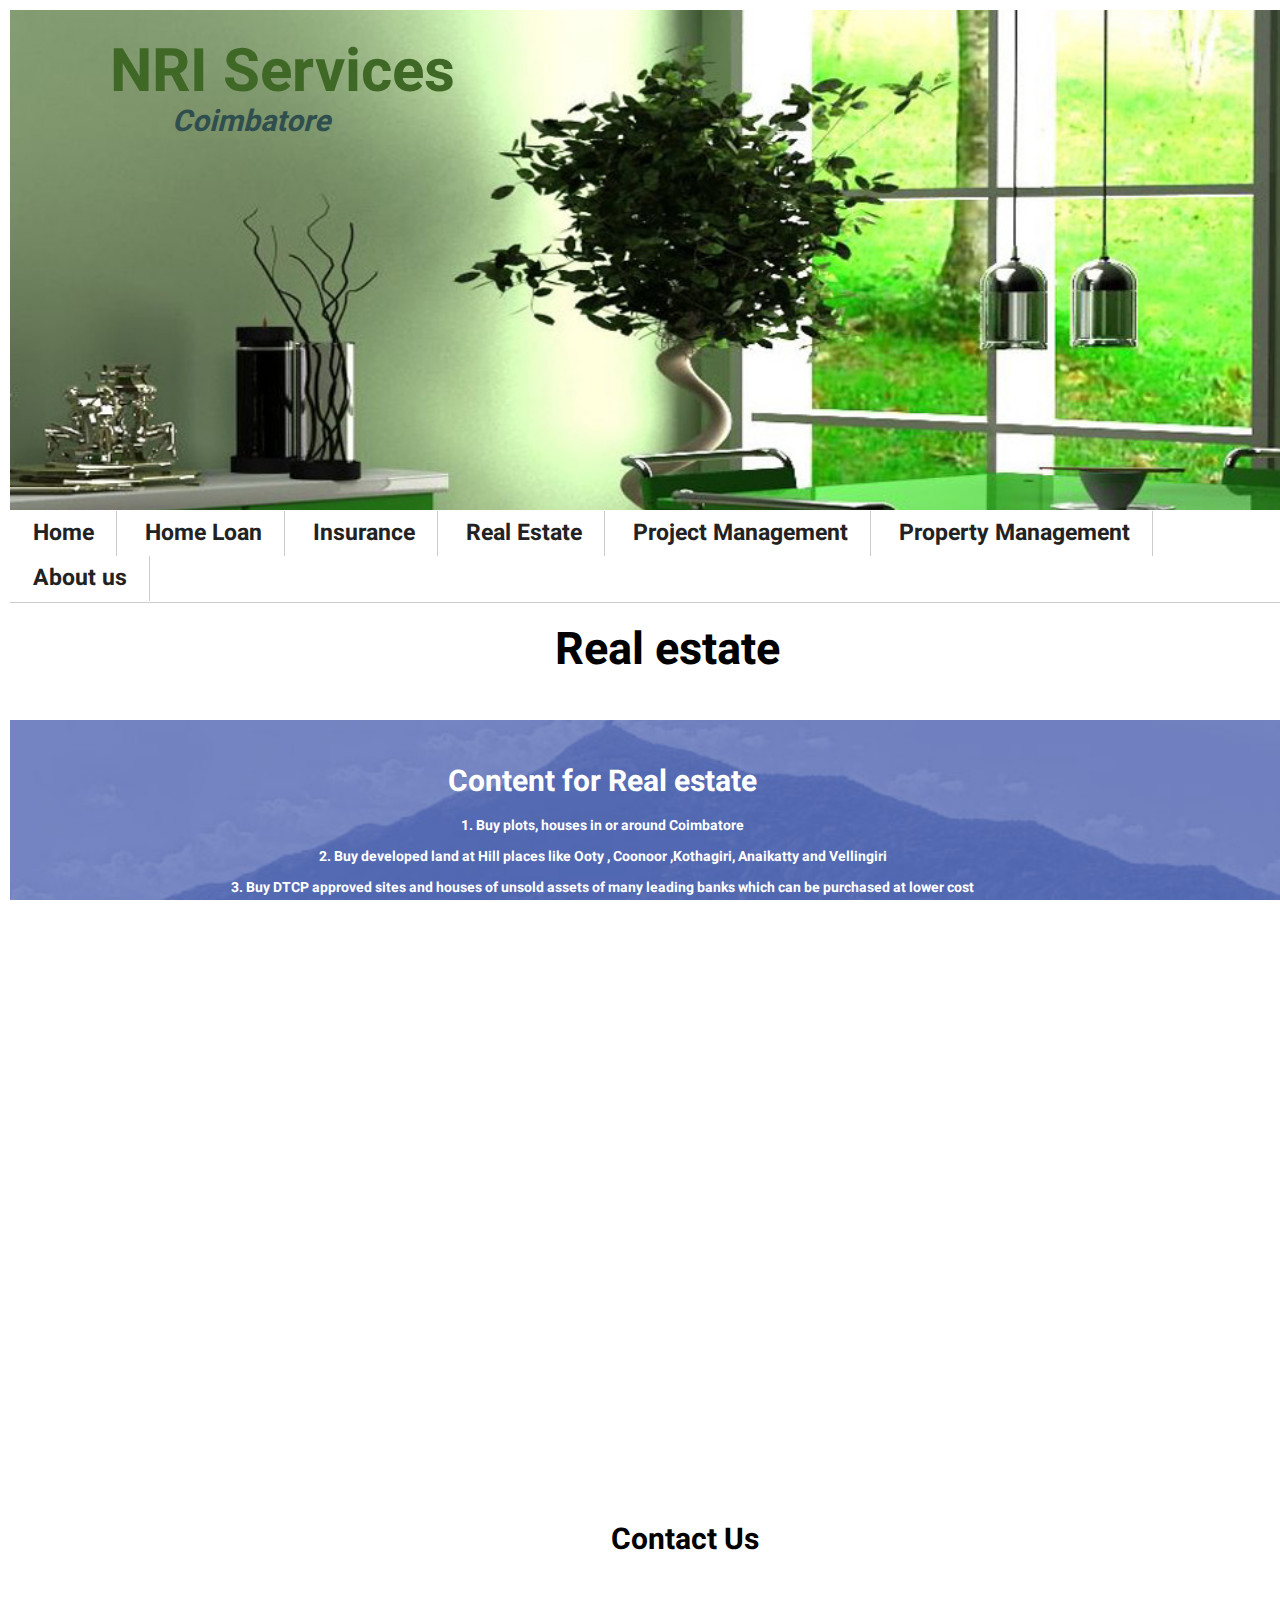
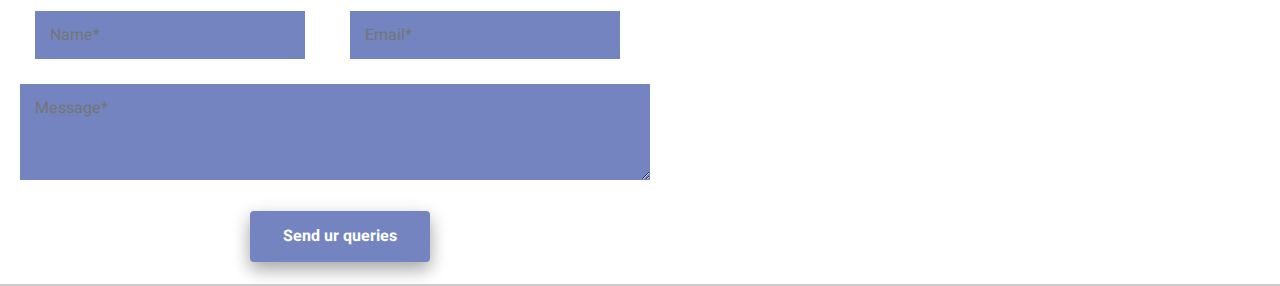
<file: Real_estate.html>
<!DOCTYPE html>
<html>
<head>
<title>NRI Web services Coimbatore Design</title>
	<link rel="stylesheet" type="text/css" href="css/style.css" />
	<link href="https://fonts.googleapis.com/css?family=Heebo:400,700" rel ="stylesheet">
	<link href="https://fonts.googleapis.com/css?family=Questrial" rel ="stylesheet">
</head>
<body>

<header>
<style>
.parallax {
	background-image: url("images/Banner-side2.jpg");

	min-height: 500px;

	background-attachment: fixed;
	background-position: center;
	background-repeat: no-repeat;
	background-size: cover;
}
</style>

<style>
.parallax1 {
	background-image: url("images/Vellingiri-1.jpg");

	min-height: 450px;

	background-attachment: fixed;
	background-position: center;
	background-repeat: no-repeat;
	background-size: cover;
}
</style>
<style>
.parallax2 {
	background-image: url("images/Vellingiri-1.jpg");

	min-height: 750px;

	background-attachment: fixed;
	background-position: center;
	background-repeat: no-repeat;
	background-size: cover;
}
</style>

<div class="container">
<div class="parallax"></div>
<div class="banner-heading2" style="position: absolute; top: 50px; left: 70px;">

	    			<ol>
                      <li>NRI Services</li><br/>
                </ol>
    </div>
    <div class="banner-heading3" style="position: absolute; top: 100px; right: 400px;">            
             	
    			<ol>
                      <li>Coimbatore</li>
                </ol>
            
 </div>
 <section>
<div class="side-menu" style="position: absolute; top: 510px; float: auto;">				
				<nav>
					<ul>
						<li><a href="index.html" data-transition="slide" class="home-1">Home</a></li>
						<li><a href="Home_loan1.html" data-transition="slide">Home Loan</a></li>
						<li><a href="Insurance.html" data-transition="slide">Insurance</a></li>
						<li><a href="Real_estate.html">Real Estate</a></li>
						<li><a href="Project_management.html">Project Management</a></li>
						<li><a href="Property_man.html">Property Management</a></li>
						<li><a href="About_us.html"class="about-us">About us</a></li>						
					</ul>
				</nav>		
				</div>		
				<div class="clearfix"></div>
			</div>
		</div>
		</container>
<section>
	<div class="container">		
			
			
			<h6 style="position: relative; top: 40px; left: 180px; font-size: 45px">Real estate</h6>	
							
			
	</div>
</container>
	</section>
</div>
	
	<section>
	<div class="container">	
	<div class="parallax2"></div>
	<div class="text text-center">
			<div class="content-heading">
    		
    			<ol>
                      <li>Content for Real estate </li>
                </ol>
            <div class="content">        		
       			<ol>

						<li>1.	Buy plots, houses in or around Coimbatore</li></br>
						<li>2.	Buy developed land at Hill places like Ooty , Coonoor ,Kothagiri, Anaikatty and Vellingiri</li></br>		
						<li>3.	Buy DTCP approved sites and houses of unsold assets of many leading banks which can be purchased at lower cost</li></br>
						<li>4.	Transfer bank loan availed at higher interest to a bank offering lowest interest</li></br>
						<li>5.	Procure encumbrance certificate, Patta , tax receipt transfer from the local registrar and corporation office. </li></br>
						</ol>	
			<div class="content-heading1">
				<ol>
                      <li>What we offer </li>
                </ol>
            <div class="content">        		
       			<ol>

						<li>1.	We personally guide customers to the sites and houses and aid to select the permanent asset. </li></br> 
<li>2.	Since it is a life time investment we show as many properties as possible and aid to decide cautiously. </li></br>
<li>3.	Collect parent documents along with encumbrance certificate for a period of 30 years. </li></br>

<li>4.	Title flow chart is prepared by the leading advocate. Minor interest in the property is also verified.</li></br>
<li>5.	Death and legal heir certificate are obtained wherever necessary. </li></br>
<li>6.	While giving advance, registered agreement is made by the lawyer. </li></br>
<li>7.	Offers on rate of interest, processing charges, repayment period of different banks are presented to the customer.</li></br>
<li>8.	Once the customer chooses the bank, loan application along with power of attorney is submitted to the selected bank. </li></br>
<li>9.	Power of Attorney adjudication is done at the registrar office.</li></br>
<li>10.	We assist in the registration of the sale deed.</li></br>

				</ol>
			</div>	
       		</div>
    		</div>
    		</div>
    		</section>
	</container>
	<section class="contact">	
			<div class="container">
				<div class="contact-us">Contact Us</div>
				<div class="row outer-row">
					<div class="column">
						<form name="contact-form">
							<div class="row">
								<div class="form-group column">
									<input type="text" name="name" placeholder="Name*">
								</div>
								<div class="form-group column">
									<input type="email" name="email" placeholder="Email*">
								</div>
								<div class="clearfix"></div>
							</div>
							<div class="form-group">
								<textarea name="message" placeholder="Message*" rows="3"></textarea>
							</div>
							<div>
							
			<a href="#" class="btn-blue" style="position: relative; top: 10px; left: 225px;" ><span>Send ur queries</span></button></a>
						</div>
						
					</div>
					</form>
					<div class="column">
						<div class="google-map">
							<iframe src="https://www.google.com/maps/embed?pb=!1m18!1m12!1m3!1d3915.8685922874542!2d76.92667725019207!3d11.048477657096065!2m3!1f0!2f0!3f0!3m2!1i1024!2i768!4f13.1!3m3!1m2!1s0x3ba858af771a2f47%3A0xb56b2ab012c44f66!2sState+Bank+Of+India+ATM!5e0!3m2!1sen!2sin!4v1508417634460" width="660" height="262" frameborder="0" style="border:0" allowfullscreen></iframe>
						</div>
					</div>

					<div class="clearfix">
				</div>
			</div>
		</section>		

	</section>
	</header>
	</body>

	</html>
</file>
<file: css/style.css>
*{margin: 0; padding: 0; border: 0; outline: none;}

body{ font-family: 'Heebo', sans-serif; font-size: 16px; line-height:21px; color: #000000; font-weight: bold}
.container{margin: auto;
    width: auto;
    border: 3px; color: #ccc;
    padding: 10px; width:1330px; }

h2{font-family: 'Heebo', sans-serif; font-size: 16px; line-height:21px;color: #ffffff; font-weight: bold; margin-bottom: 26px}
.pull-left{float: left; }
.pull-right{float: right; right: 40px;}
.clearfix{clear:both;}
.text-center{text-align: center;}



.parallax {
    /* The image used */
    background-image: url("images/banner_image2");
	margin:0;
	width:100%;

    /* Set a specific height */
    min-height: 1500px;

    /* Create the parallax scrolling effect */
    background-attachment: fixed;
    background-position: center;
    background-repeat: no-repeat;
    background-size: cover;
}


.btn-blue{ padding: 15px 15px; background-color:#7384c1; color: #fff; font-family: 'Heebo', sans-serif; font-size: 16px; 
display: inline-block;	text-decoration: none; border-radius: 4px; border: none;	text-align: center;	width: 150px; 
transition: all 0.5s;	cursor: pointer; top: 250px; margin: 5px;}

.btn-blue span { cursor: pointer; display: inline-block; position: relative; transition: 0.5s;}

.btn-blue span:after { content: '\00bb'; position: absolute; opacity: 0; top: 0; right: -20px; transition: 0.5s;}

.btn-blue:hover span { padding-right: 15px;}

.btn-blue:hover span:after { opacity: 1; right: 0;}

.btn-blue { box-shadow: 0 8px 16px 0 rgba(0,0,0,0.2), 0 6px 20px 0 rgba(0,0,0,0.19);}

.float-vertical-align {
  vertical-align: middle;
  line-height: 20px;
 }

.column{float:left;}
.form-group{margin-bottom: 10px}
.bg-light-blue{background-color: #7384c1}

header ul{list-style: none;}
header li, header a{display: inline-block;}
header li{padding: 12px 22px;}
header a{color: #222; text-decoration: none;}

.side-info li{border-bottom: 1px solid #ccc}


.side-menu{border-bottom: 1px solid #ccc}
.side-menu li{border-left: 0px solid #ccc }
.side-menu li{border-right: 1px  solid #ccc }
.about-us{border-right: 1px; solid #ccc}
.side-menu{padding: 1px; font-size: 23px;  font-weight: bold;}



section{padding: 20px 0 30px}
.middle .column{width: 360px; margin:30px}
.middle h1{margin-bottom: 15px;}
.middle img{margin-bottom: 15px;}
.why-coimbatore{max-width: 700px; margin: 0 auto; margin-bottom: 30px; font-family: 'Heebo', sans-serif; font-size: 16px;}

.contact .outer-row.column{width: 630px; margin-right:10px; padding: 10px;}
.outer-row .row .column{width: 270px; margin-right: 15px; padding: 15px;}
.contact input, .contact textarea{width:100%; padding: 12px 15px; box-sizing: border-box; background-color: #7384c1; 
font-family: 'Heebo', sans-serif; font-size: 16px;color: #fff}
.contact {border-bottom: 2px solid #ccc; padding: 10px;}
.image { position: relative;}
h1{font-family: 'Heebo', sans-serif; font-size: 20px; line-height:15px; color: #000000; 
 font-weight: bold; margin-bottom: 5px;}
h2 {
   position: absolute; top: 1680px; right: 75px; left: 0; width: 100%; margin: 0 auto; width: 600px; height: 50px;
}

h3 {
   position: absolute; font-family: 'Heebo', sans-serif; font-size: 30px; color: #fff; top: 1630px; right: 75px; left: 0; width: 100%;
   margin: 0 auto; width: 600px; height: 50px;
}
.banner-heading0{
  position: absolute; font-family: 'Heebo', sans-serif; font-size: 60px; color: #ae6e8d; top: 50px; right: 575px; left: 30; width: 100%;
   margin: 0 auto; width: 600px; height: 50px;
}
.banner-heading2{
  position: absolute; font-family: 'Heebo', sans-serif; font-size: 60px; color: #3F6826; top: 50px; right: 575px; left: 30; width: 100%;
   margin: 0 auto; width: 600px; height: 50px;
}
.banner-heading1{
  position: absolute; font-family: 'Heebo', sans-serif; font-style: oblique; font-size: 30px; color: #b41259; top: 100px; right: 290px; left: 20px; width: 100%;
   margin: 0 auto; width: 600px; height: 50px;
}
.banner-heading3{
  position: absolute; font-family: 'Heebo', sans-serif; font-style: oblique; font-size: 30px; color: #2F4F4F; top: 100px; right: 290px; left: 20px; width: 100%;
   margin: 0 auto; width: 600px; height: 50px;
}
h6 {
    position: absolute; top: 1420px; right: 75px; left: 280; color: #000; width: 100%; margin: 0 auto; width: 600px; height: 50px;
}

.contact-us{
   text-align: center; position: relative; font-family: 'Heebo', sans-serif; font-size: 30px; line-height:21px; 
   color: #000000; font-weight: bold; margin-bottom: 45px
}

.paragraph{
  line-height: 150%;
  padding-bottom: 25px;
}
.content-heading {
    position: absolute; font-family: 'Heebo', sans-serif; font-size: 30px; color: #fff; top: 760px; right: 75px; left: 0; width: 100%;
   margin: 0 auto; width: 900px; height: 20px;
}
.content-heading5{
    position: absolute; font-family: 'Heebo', sans-serif; font-size: 25px; color: #fff; top: 380px; right: 75px; left: 0; width: 100%;
   margin: 0 auto; width: 900px; height: 20px;
}
.content-heading6{
    position: absolute; font-family: 'Heebo', sans-serif; font-size: 23px; color: #fff; top: 30px; right: 75px; left: 0; width: 100%;
   margin: 0 auto; width: 900px; height: 20px;
}
.content {
  position: absolute; font-family: 'Heebo', sans-serif; font-size: 14px; color: #fff; top: 50px; right: 15px; left: 0; width: 100%;
   margin: 0 auto; width: 900px; height: 5px; line-height: .5
}
.content-heading1 {
    position: absolute; font-family: 'Heebo', sans-serif; font-size: 30px; color: #fff; top: 190px; right: 75px; left: 0; width: 100%;
   margin: 0 auto; width: 900px; height: 20px;
}
.content-heading2 {
  position: absolute; font-family: 'Heebo', sans-serif; font-size: 30px; color: #fff; top: 380px; right: 15px; left: 0; width: 100%;
   margin: 0 auto; width: 900px; height: 5px; line-height: .5
}
.content-heading3 {
    position: absolute; font-family: 'Heebo', sans-serif; font-size: 14px; color: #fff; top: 50px; right: 75px; left: 0; width: 100%;
   margin: 0 auto; width: 900px; height: 20px;
}
.text1 {
   position: absolute; font-family: 'Heebo', sans-serif; font-size: 30px; line-height:21px; color: #000000; font-weight: bold; margin-bottom: 45px
}
</file>
